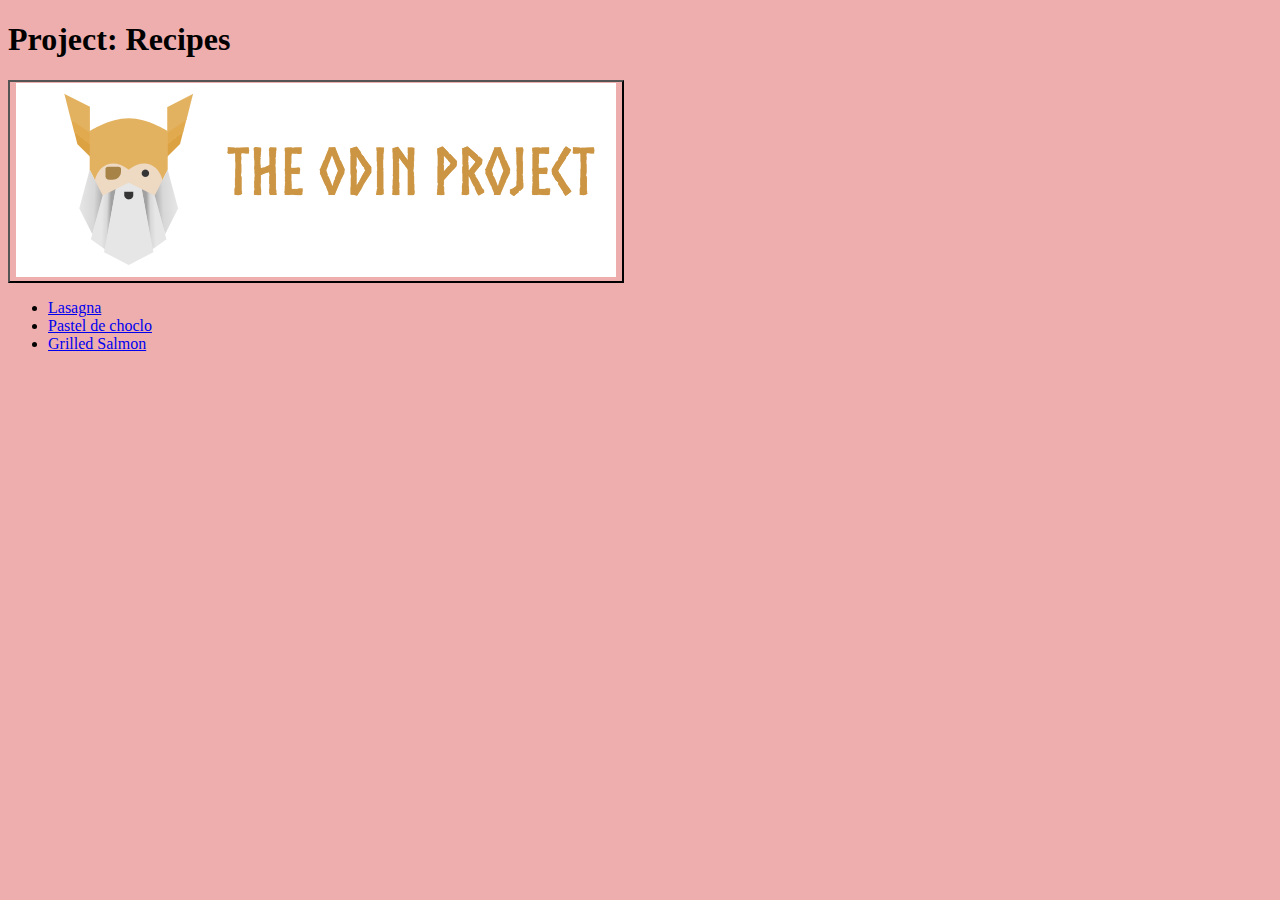
<file: index.html>
<!DOCTYPE html>
<html lang="en">

<head>
    <meta charset="utf-8">
    <title>Project: Recipes</title>
    <link rel="stylesheet" href="./style.css">
</head>

<body>
    <div>
        <h1>Project: Recipes</h1>
        <button><a href="https://theodinproject.com"><img src="./img/odin.png" alt="Image of the Odin Project logo"></a></button>
    </div>

    <ul class="portada">
        <li><a href="./recipes/lasagna.html">Lasagna</a></li>
        <li><a href="./recipes/pastelchoclo.html">Pastel de choclo</a></li>
        <li><a href="./recipes/grilledsalmon.html">Grilled Salmon</a></li>
    </ul>
</body>


</html>
</file>
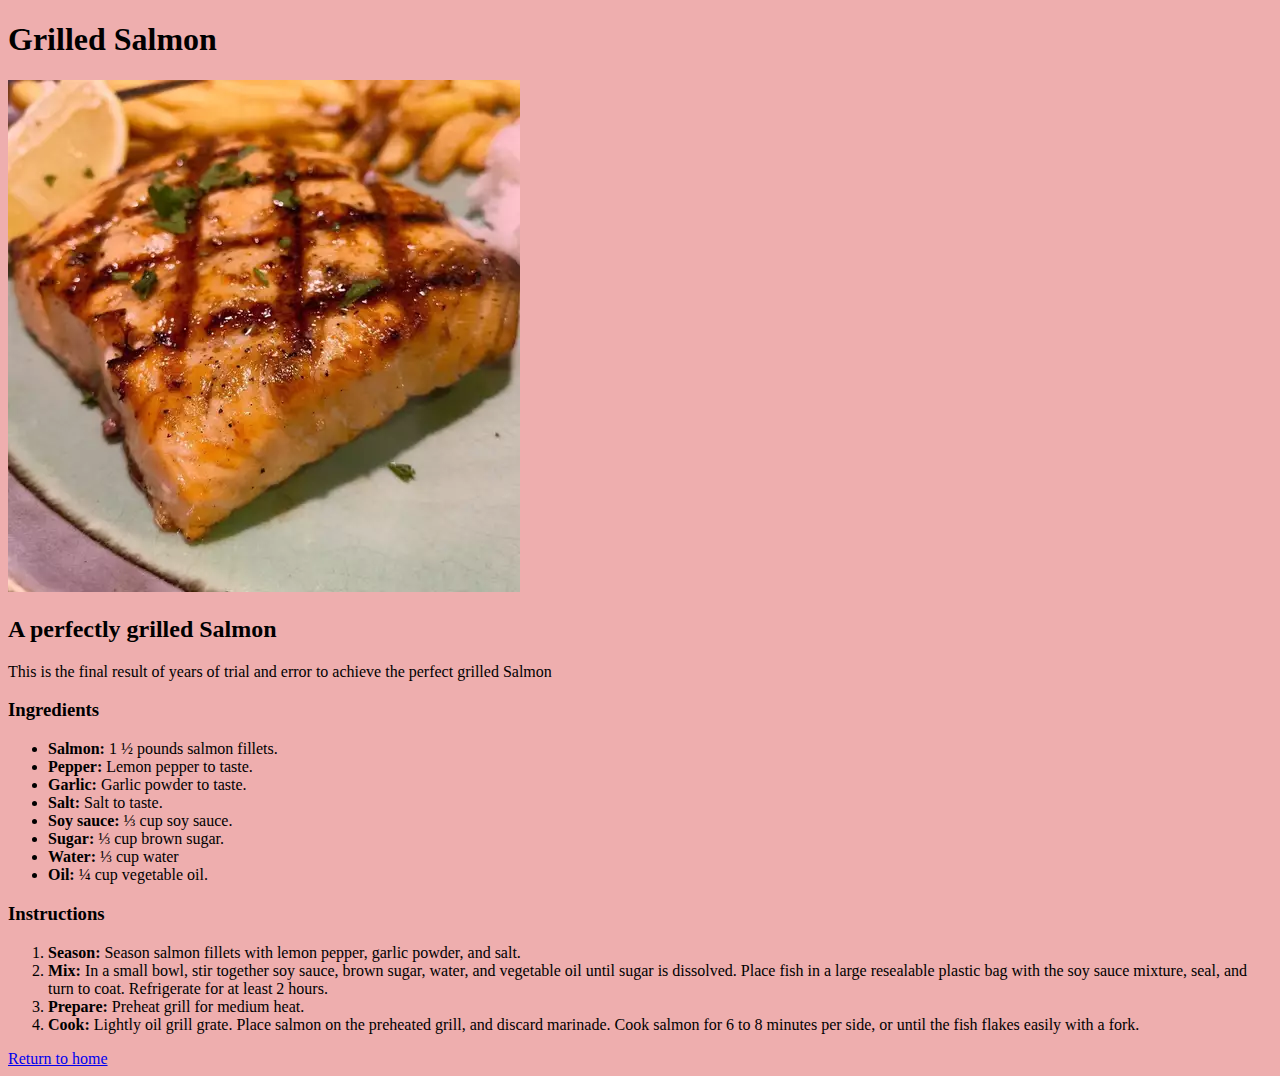
<file: recipes/grilledsalmon.html>
<!DOCTYPE html>
<html lang="en">
    <head>
        <meta charset="utf-8">
        <title>Grilled Salmon</title>
        <link rel="stylesheet" href="../style.css">
    </head>

    <body>
        <div class="recipes">
            <h1>Grilled Salmon</h1>
            <img src="../img/salmon.jpg" alt="Picture of a perfectly grilled Salmon">
        </div>

        <h2>A perfectly grilled Salmon</h2>
        <p>This is the final result of years of trial and error to achieve the perfect grilled Salmon</p>

        <h3>Ingredients</h3>
        <ul>
            <li><strong>Salmon: </strong>1 ½ pounds salmon fillets.</li>
            <li><strong>Pepper: </strong>Lemon pepper to taste.</li>
            <li><strong>Garlic: </strong>Garlic powder to taste.</li>
            <li><strong>Salt: </strong>Salt to taste.</li>
            <li><strong>Soy sauce: </strong>⅓ cup soy sauce.</li>
            <li><strong>Sugar: </strong>⅓ cup brown sugar.</li>
            <li><strong>Water: </strong>⅓ cup water</li>
            <li><strong>Oil: </strong>¼ cup vegetable oil.</li>
        </ul>
        <h3>Instructions</h3>
        <ol>
            <li><strong>Season: </strong>Season salmon fillets with lemon pepper, garlic powder, and salt.</li>
            <li><strong>Mix: </strong>In a small bowl, stir together soy sauce, brown sugar, water, and vegetable oil until sugar is dissolved.
                 Place fish in a large resealable plastic bag with the soy sauce mixture, seal, and turn to coat. Refrigerate for at least 2 hours.</li>
            <li><strong>Prepare: </strong>Preheat grill for medium heat.</li>
            <li><strong>Cook: </strong>Lightly oil grill grate. Place salmon on the preheated grill, and discard marinade.
                 Cook salmon for 6 to 8 minutes per side, or until the fish flakes easily with a fork.</li>
        </ol>

        <a href="../index.html">Return to home</a>
    </body>
</html>
</file>
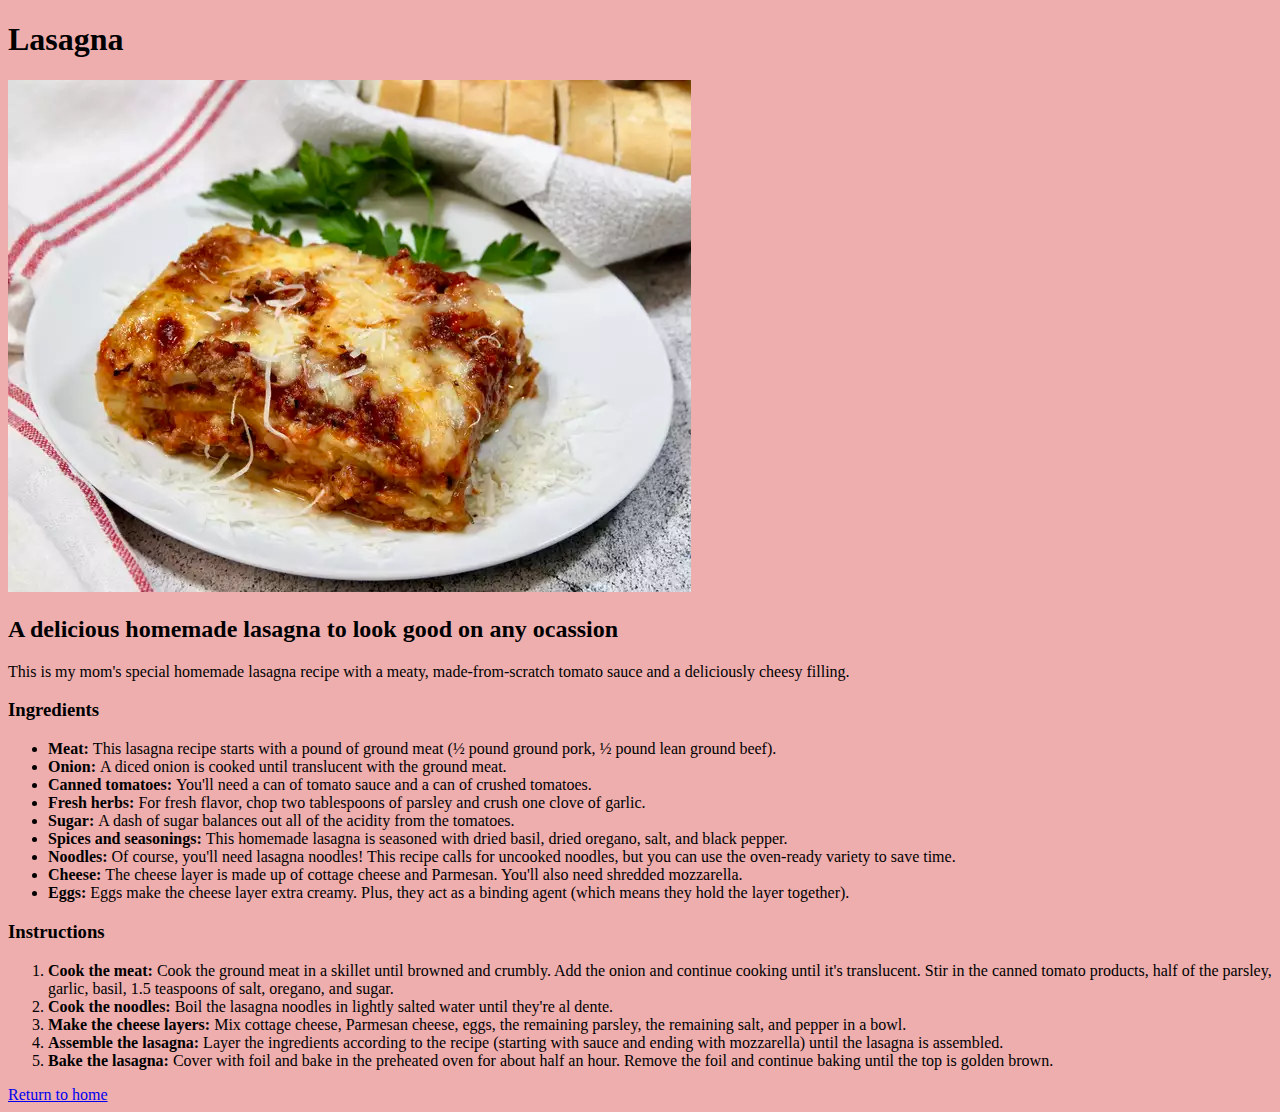
<file: recipes/lasagna.html>
<!DOCTYPE html>
<html lang="en">
    <head>
        <meta charset="utf-8">
        <title>Lasagna</title>
        <link rel="stylesheet" href="../style.css">
    </head>

    <body>
        <div class="recipes">
            <h1>Lasagna</h1>
            <img src="../img/lasagna.jpg" alt="Delicious picture of the finished lasagna">
        </div>

        <h2>A delicious homemade lasagna to look good on any ocassion</h2>
        <p>This is my mom's special homemade lasagna recipe with a meaty, made-from-scratch tomato sauce and a deliciously cheesy filling.</p>

        <h3>Ingredients</h3>
        <ul>
            <li><strong>Meat: </strong>This lasagna recipe starts with a pound of ground meat (½ pound ground pork, ½ pound lean ground beef).</li>
            <li><strong>Onion: </strong>A diced onion is cooked until translucent with the ground meat.</li>
            <li><strong>Canned tomatoes: </strong>You'll need a can of tomato sauce and a can of crushed tomatoes.</li>
            <li><strong>Fresh herbs: </strong>For fresh flavor, chop two tablespoons of parsley and crush one clove of garlic.</li>
            <li><strong>Sugar: </strong>A dash of sugar balances out all of the acidity from the tomatoes.</li>
            <li><strong>Spices and seasonings: </strong>This homemade lasagna is seasoned with dried basil, dried oregano, salt, and black pepper.</li>
            <li><strong>Noodles: </strong>Of course, you'll need lasagna noodles! This recipe calls for uncooked noodles, but you can use the oven-ready variety to save time.</li>
            <li><strong>Cheese: </strong>The cheese layer is made up of cottage cheese and Parmesan. You'll also need shredded mozzarella.</li>
            <li><strong>Eggs: </strong>Eggs make the cheese layer extra creamy. Plus, they act as a binding agent (which means they hold the layer together).</li>
        </ul>
        <h3>Instructions</h3>
        <ol>
            <li><strong>Cook the meat: </strong>Cook the ground meat in a skillet until browned and crumbly. Add the onion and continue cooking until it's translucent.
                 Stir in the canned tomato products, half of the parsley, garlic, basil, 1.5 teaspoons of salt, oregano, and sugar.</li>
            <li><strong>Cook the noodles: </strong>Boil the lasagna noodles in lightly salted water until they're al dente.</li>
            <li><strong>Make the cheese layers: </strong>Mix cottage cheese, Parmesan cheese, eggs, the remaining parsley, the remaining salt, and pepper in a bowl.</li>
            <li><strong>Assemble the lasagna: </strong>Layer the ingredients according to the recipe (starting with sauce and ending with mozzarella) until the lasagna is assembled.</li>
            <li><strong>Bake the lasagna: </strong>Cover with foil and bake in the preheated oven for about half an hour. Remove the foil and continue baking until the top is golden brown.</li>
        </ol>

        <a href="../index.html">Return to home</a>
    </body>
</html>
</file>
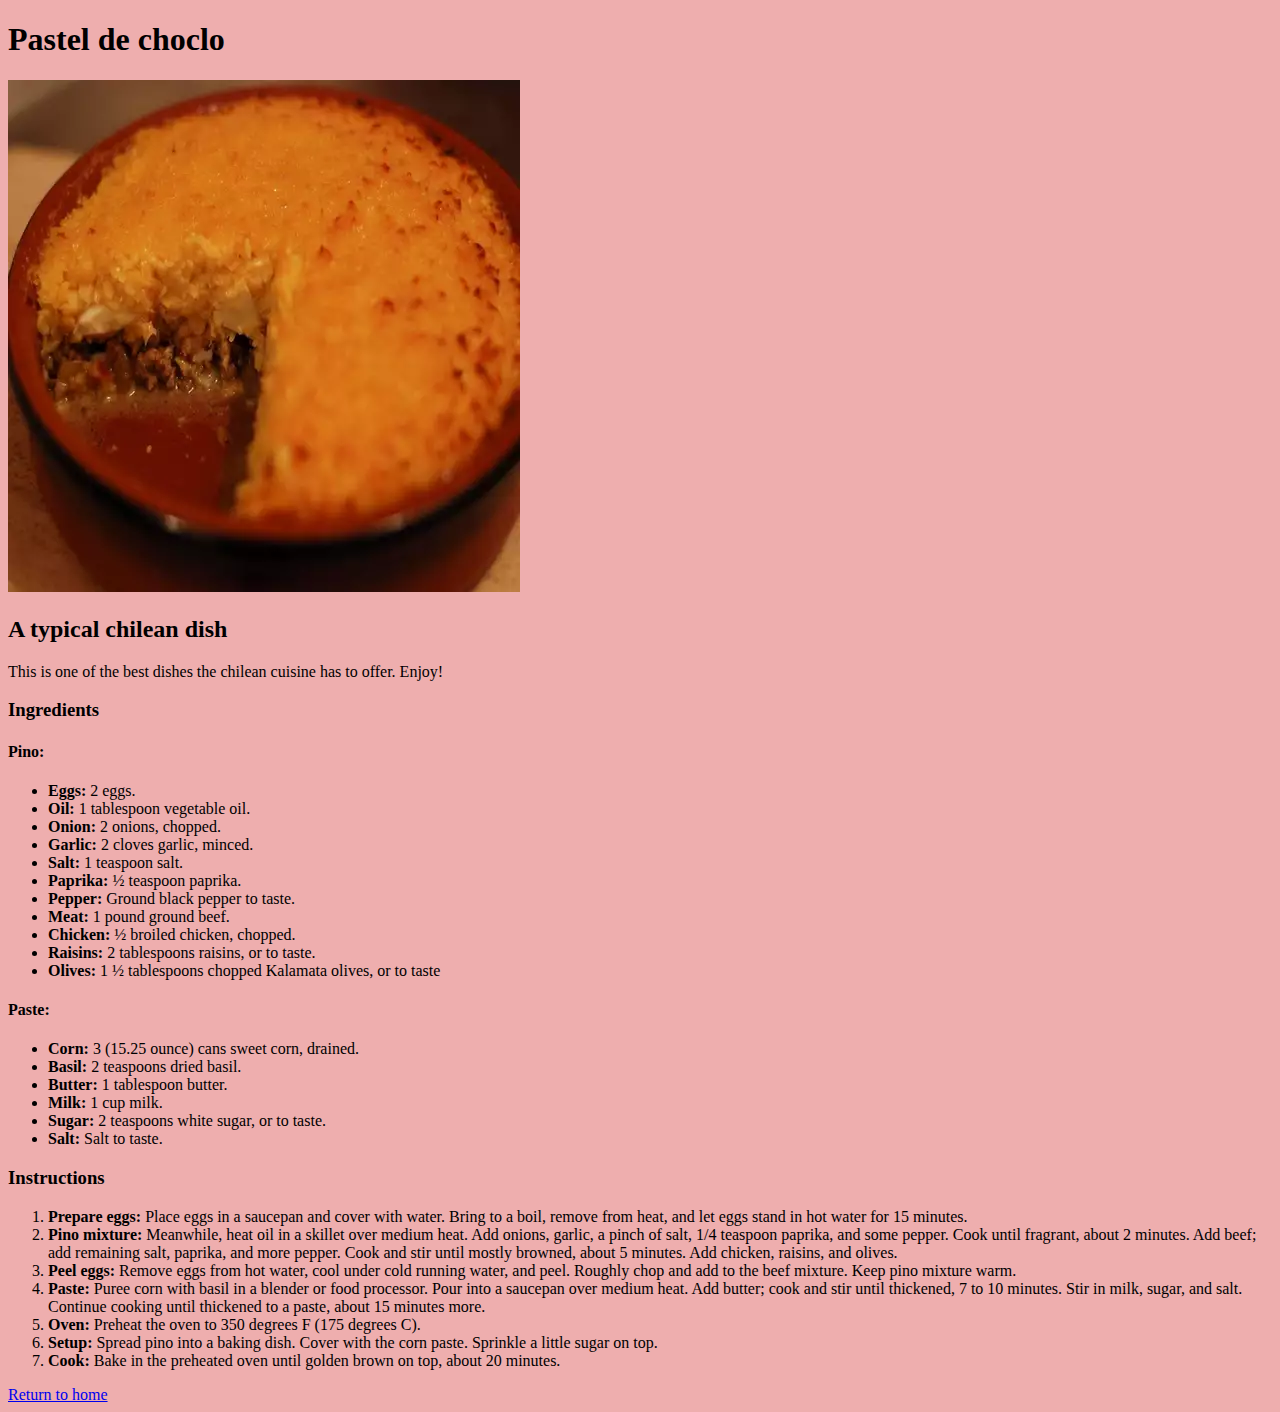
<file: recipes/pastelchoclo.html>
<!DOCTYPE html>
<html lang="en">
    <head>
        <meta charset="utf-8">
        <title>Pastel de choclo</title>
        <link rel="stylesheet" href="../style.css">
    </head>

    <body>
        <div class="recipes">
            <h1>Pastel de choclo</h1>
            <img src="../img/pastelchoclo.jpg" alt="Picture of a finished Pastel de choclo">
        </div>

        <h2>A typical chilean dish</h2>
        <p>This is one of the best dishes the chilean cuisine has to offer. Enjoy!</p>

        <h3>Ingredients</h3>
        <h4>Pino:</h4>
        <ul>
            <li><strong>Eggs: </strong>2 eggs.</li>
            <li><strong>Oil: </strong>1 tablespoon vegetable oil.</li>
            <li><strong>Onion: </strong>2 onions, chopped.</li>
            <li><strong>Garlic: </strong>2 cloves garlic, minced.</li>
            <li><strong>Salt: </strong>1 teaspoon salt.</li>
            <li><strong>Paprika: </strong>½ teaspoon paprika.</li>
            <li><strong>Pepper: </strong>Ground black pepper to taste.</li>
            <li><strong>Meat: </strong>1 pound ground beef.</li>
            <li><strong>Chicken: </strong>½ broiled chicken, chopped.</li>
            <li><strong>Raisins: </strong>2 tablespoons raisins, or to taste.</li>
            <li><strong>Olives: </strong>1 ½ tablespoons chopped Kalamata olives, or to taste</li>
        </ul>
        <h4>Paste:</h4>
        <ul>
            <li><strong>Corn: </strong>3 (15.25 ounce) cans sweet corn, drained.</li>
            <li><strong>Basil: </strong>2 teaspoons dried basil.</li>
            <li><strong>Butter: </strong>1 tablespoon butter.</li>
            <li><strong>Milk: </strong>1 cup milk.</li>
            <li><strong>Sugar: </strong>2 teaspoons white sugar, or to taste.</li>
            <li><strong>Salt: </strong>Salt to taste.</li>
        </ul>

        <h3>Instructions</h3>
        <ol>
            <li><strong>Prepare eggs: </strong>Place eggs in a saucepan and cover with water.
                 Bring to a boil, remove from heat, and let eggs stand in hot water for 15 minutes.</li>
            <li><strong>Pino mixture: </strong>Meanwhile, heat oil in a skillet over medium heat. 
                Add onions, garlic, a pinch of salt, 1/4 teaspoon paprika, and some pepper. Cook until fragrant, about 2 minutes.
                 Add beef; add remaining salt, paprika, and more pepper. Cook and stir until mostly browned, about 5 minutes.
                  Add chicken, raisins, and olives.</li>
            <li><strong>Peel eggs: </strong>Remove eggs from hot water, cool under cold running water, and peel.
                 Roughly chop and add to the beef mixture. Keep pino mixture warm.</li>
            <li><strong>Paste: </strong>Puree corn with basil in a blender or food processor. Pour into a saucepan over medium heat.
                 Add butter; cook and stir until thickened, 7 to 10 minutes. Stir in milk, sugar, and salt.
                  Continue cooking until thickened to a paste, about 15 minutes more.</li>
            <li><strong>Oven: </strong>Preheat the oven to 350 degrees F (175 degrees C).</li>
            <li><strong>Setup: </strong>Spread pino into a baking dish. Cover with the corn paste. Sprinkle a little sugar on top.</li>
            <li><strong>Cook: </strong>Bake in the preheated oven until golden brown on top, about 20 minutes.</li>
        </ol>

        <a href="../index.html">Return to home</a>
    </body>
</html>
</file>
<file: style.css>
* {
    background-color: rgb(238, 174, 174);
}
</file>
